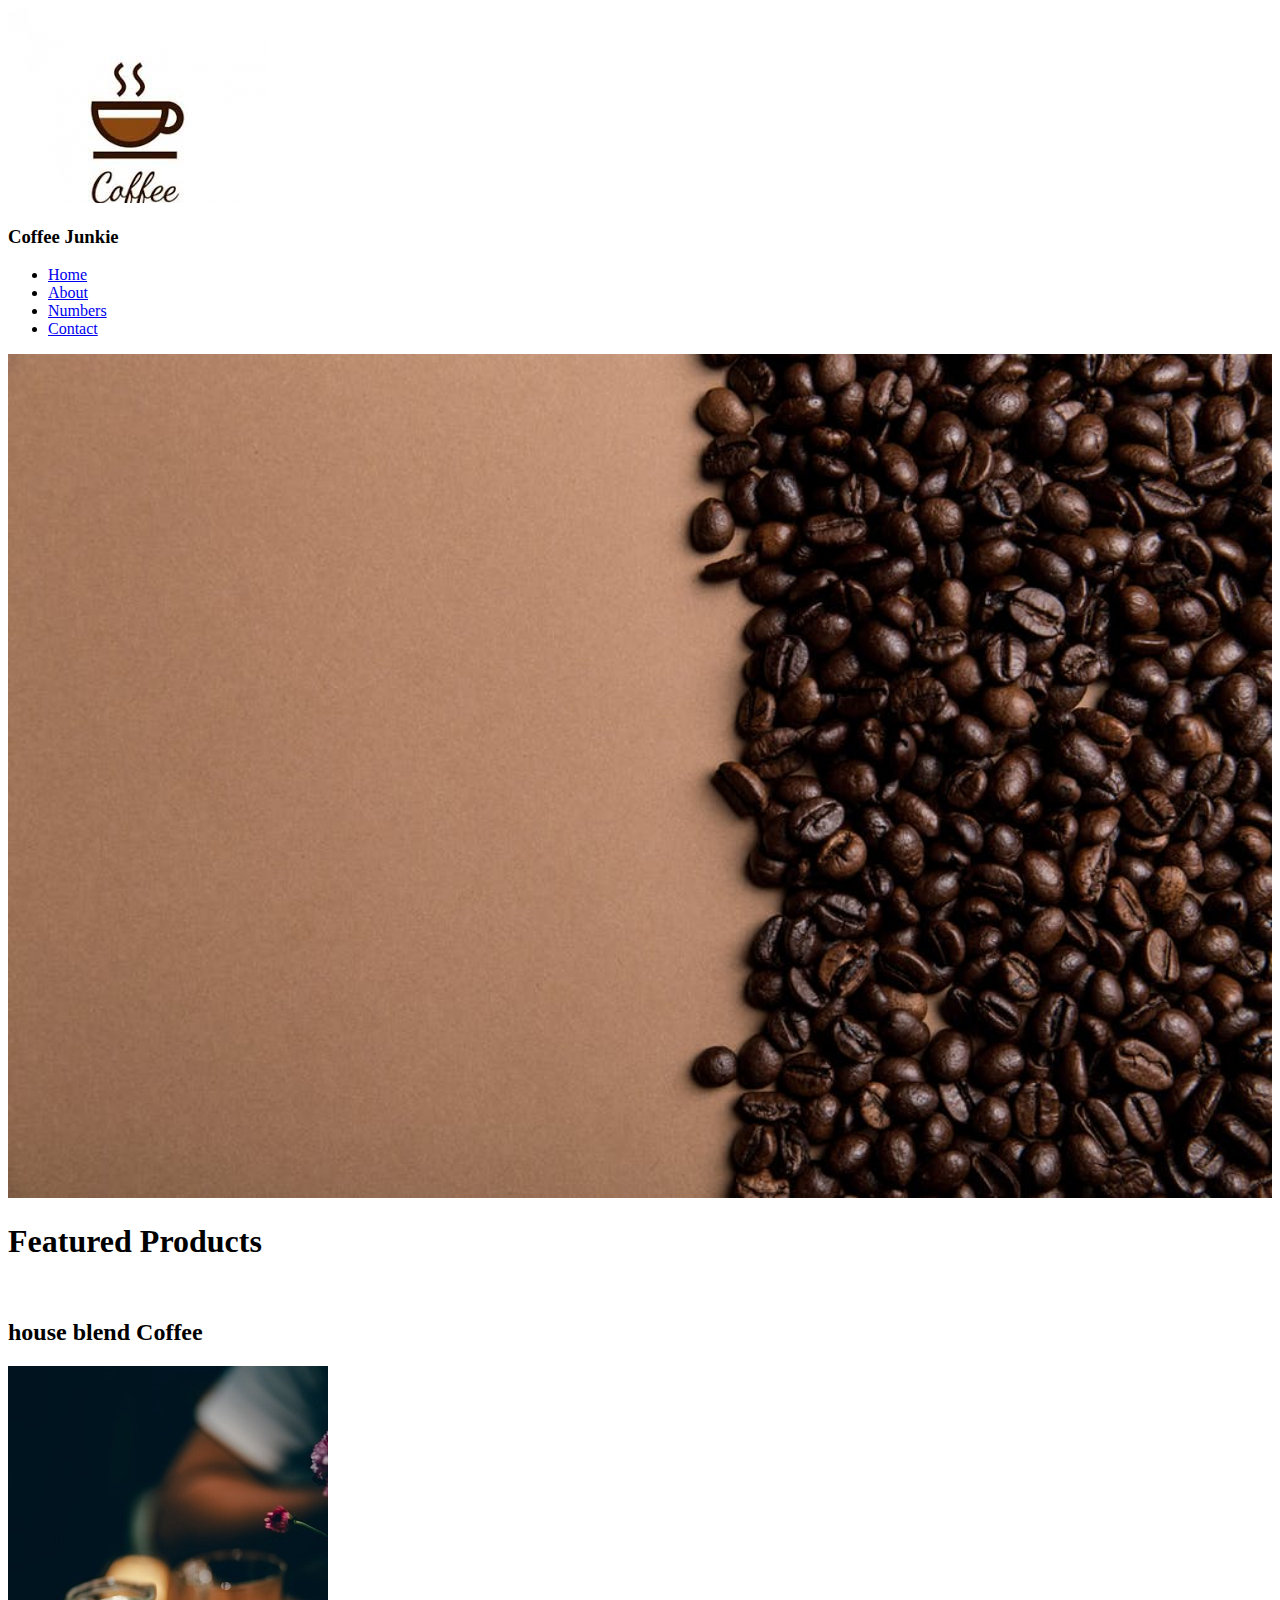
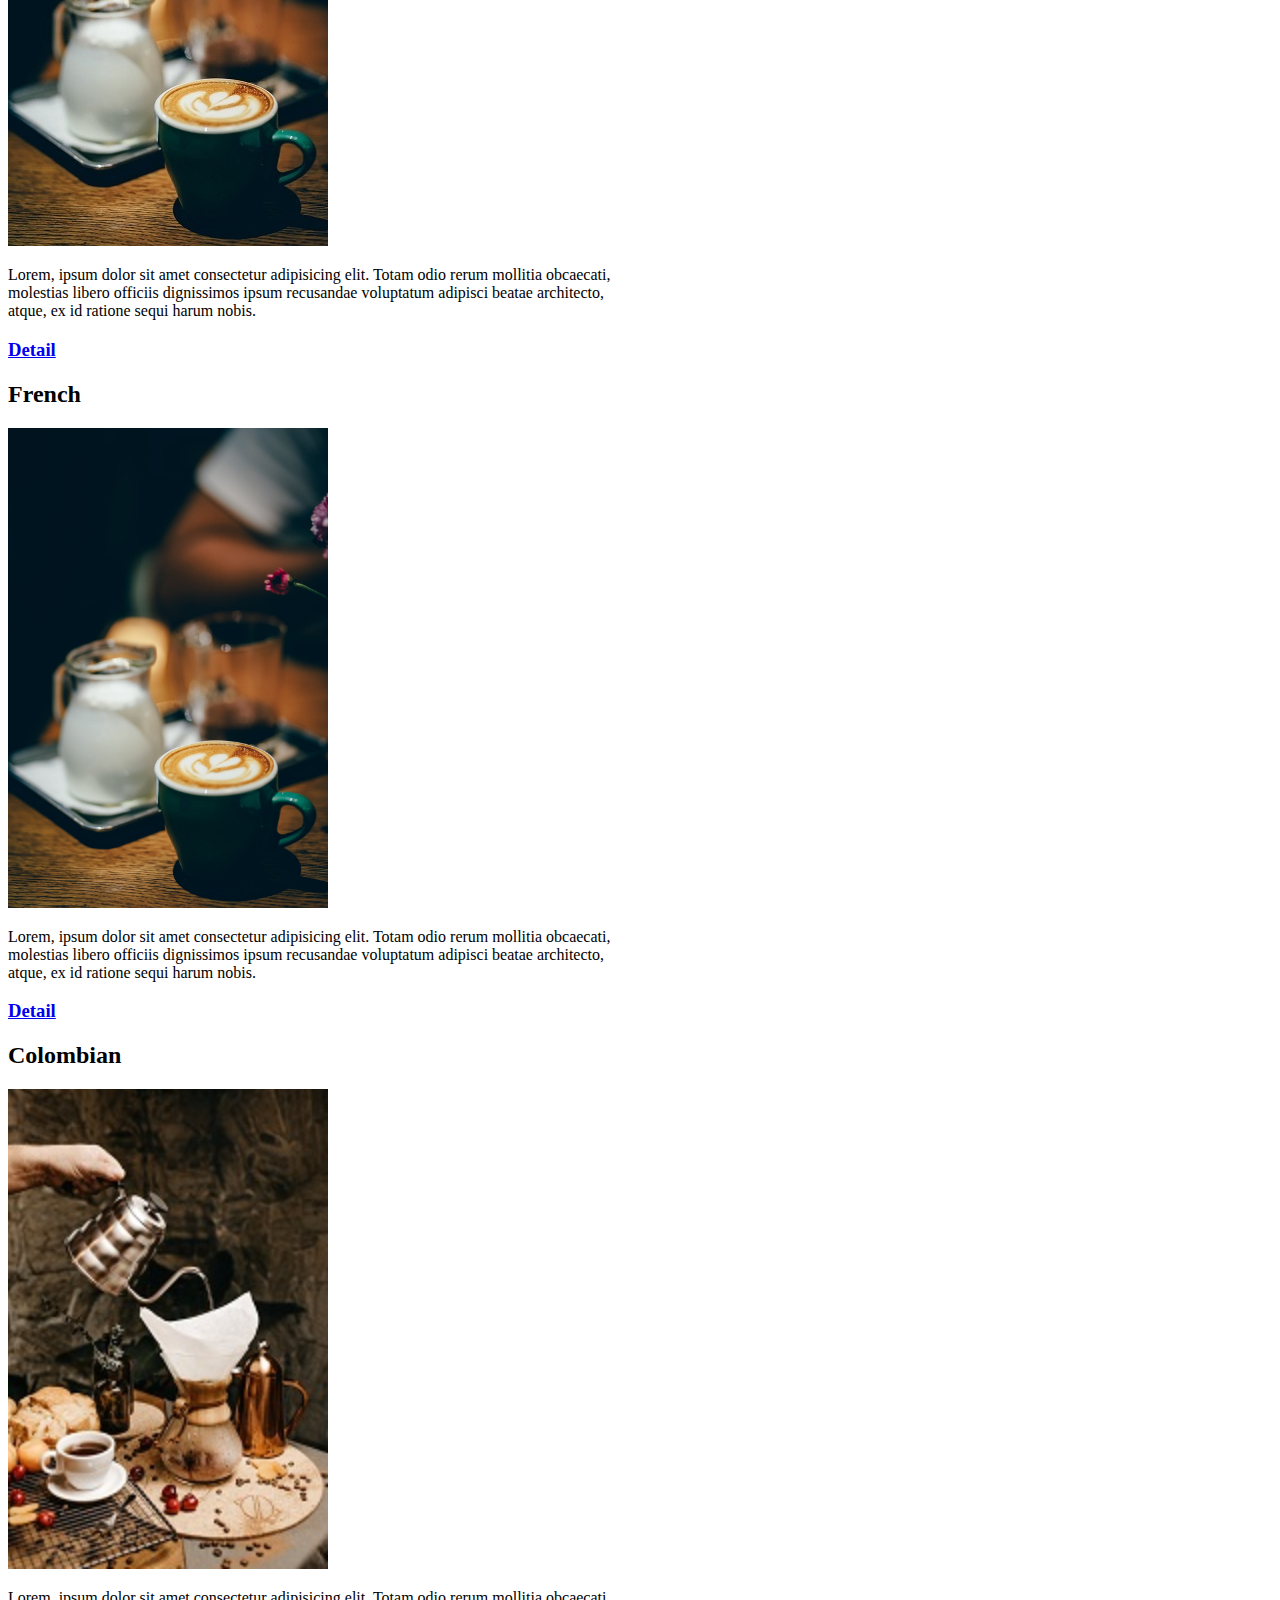
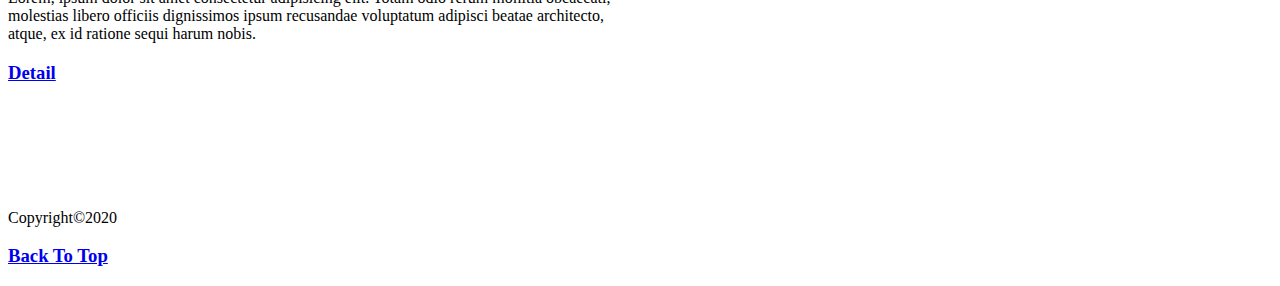
<file: index.html>
<!DOCTYPE html>
<html lang="en">
  <head>
    <meta charset="UTF-8" />
    <meta name="viewport" content="width=device-width, initial-scale=1.0" />
    <title>Coffe junk</title>
  </head>

  <body>
    <img src="./images/logo.jpg" id="logo" alt="coffe logo" />
    <h3>Coffee Junkie</h3>
    <ul>
      <li><a href="index.html">Home</a></li>
      <li><a href="about.html">About</a></li>
      <li><a href="numbers.html">Numbers</a></li>
      <li><a href="contact.html">Contact</a></li>
    </ul>
    <img src="./images/background.jpeg" width="100%" alt="Coffee beans" />
    <br />
    <h1>Featured Products</h1>
    <br />
    <!-- house blend -->
    <h2>house blend Coffee</h2>
    <img src="./images/third.jpeg" width="320" alt="house blend" />
    <p style="width: 50%;">
      Lorem, ipsum dolor sit amet consectetur adipisicing elit. Totam odio rerum
      mollitia obcaecati, molestias libero officiis dignissimos ipsum recusandae
      voluptatum adipisci beatae architecto, atque, ex id ratione sequi harum
      nobis.
    </p>
    <h3><a href="https://www.wikipedia.org" target="_blank">Detail</a></h3>
    <!-- french roast -->
    <h2>French</h2>
    <img src="./images/french roast.jpeg" width="320" alt="french" />
    <p style="width: 50%;">
      Lorem, ipsum dolor sit amet consectetur adipisicing elit. Totam odio rerum
      mollitia obcaecati, molestias libero officiis dignissimos ipsum recusandae
      voluptatum adipisci beatae architecto, atque, ex id ratione sequi harum
      nobis.
    </p>
    <h3><a href="https://www.wikipedia.org" target="_blank">Detail</a></h3>
    <!-- Colombian -->
    <h2>Colombian</h2>
    <img src="./images/colombian.jpeg" width="320" alt="colombian" />
    <p style="width: 50%;">
      Lorem, ipsum dolor sit amet consectetur adipisicing elit. Totam odio rerum
      mollitia obcaecati, molestias libero officiis dignissimos ipsum recusandae
      voluptatum adipisci beatae architecto, atque, ex id ratione sequi harum
      nobis.
    </p>
    <h3><a href="https://www.wikipedia.org" target="_blank">Detail</a></h3>
    <br />
    <br />
    <br />
    <br />
    <br />
    <p>Copyright&copy;2020</p>
    <h3><a href="#logo">Back To Top</a></h3>
  </body>
</html>
</file>
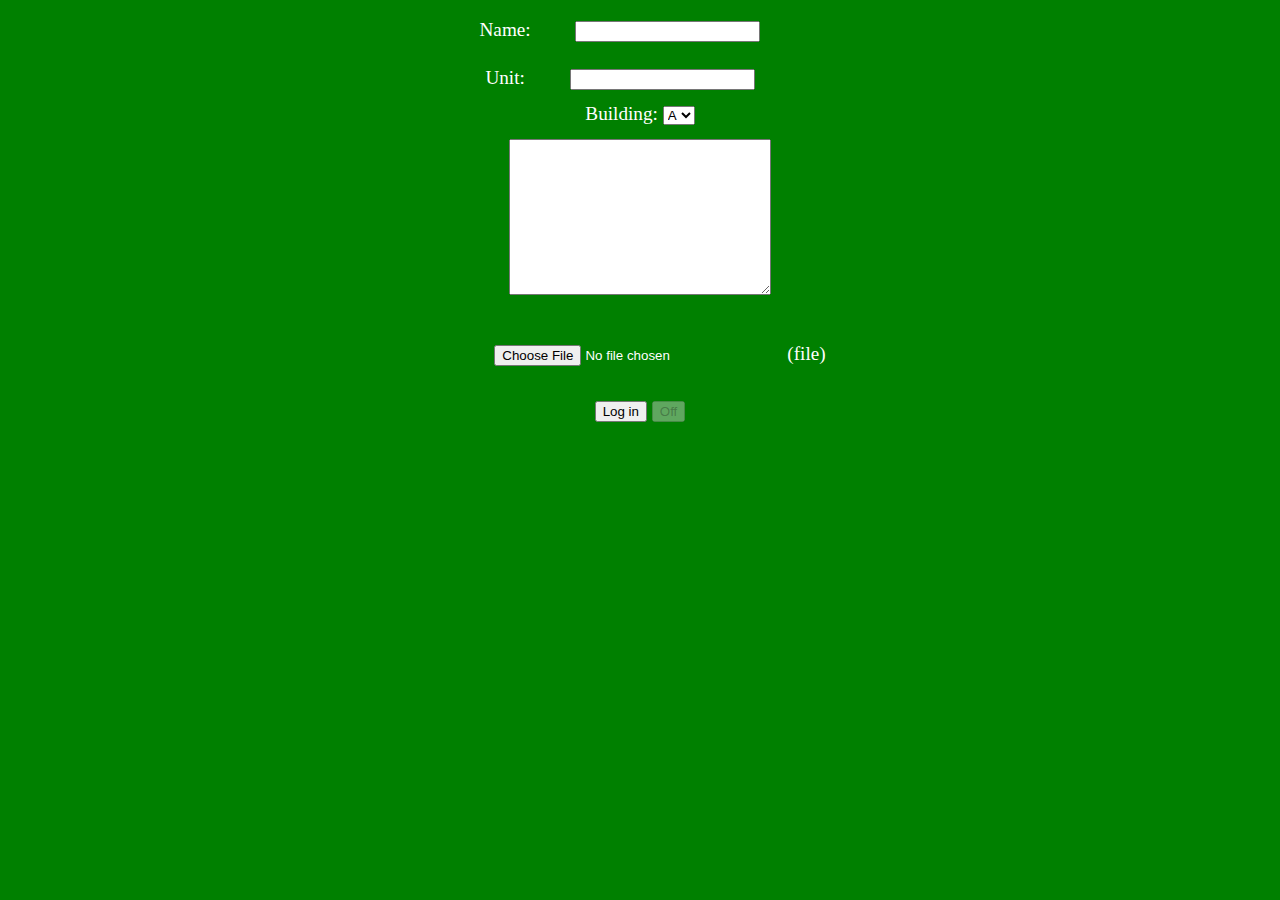
<file: wholeForm/index.html>
<!DOCTYPE html>
<html lang="en">
<head>
    <meta charset="UTF-8">
    <meta http-equiv="X-UA-Compatible" content="IE=edge">
    <meta name="viewport" content="width=device-width, initial-scale=1.0">
    <title>Document</title>
    <link rel="stylesheet" href="/index.css">
</head>
<body>
    <form action="/example/submit.html">

        Name: <input type="text" name="name" id="name1"><br>
        Unit: <input type="number" name="number"> <br>
        Building: <select name="building" id="building"> 
        
            <option value="31A">A</option>
            <option value="31B">B</option>
            <option value="31C">C</option>
        </select> <br>
        <textarea name="text" id="text" cols="30" rows="10"></textarea> <br>
        
        <p><input type="file" id="fil">(file)</p>
        
        <button type="submit" >Log in </button>
        <button disabled>Off</button> 
        
        
        </form>
        <script src="./index.js"></script> 
</body>
</html>
</file>
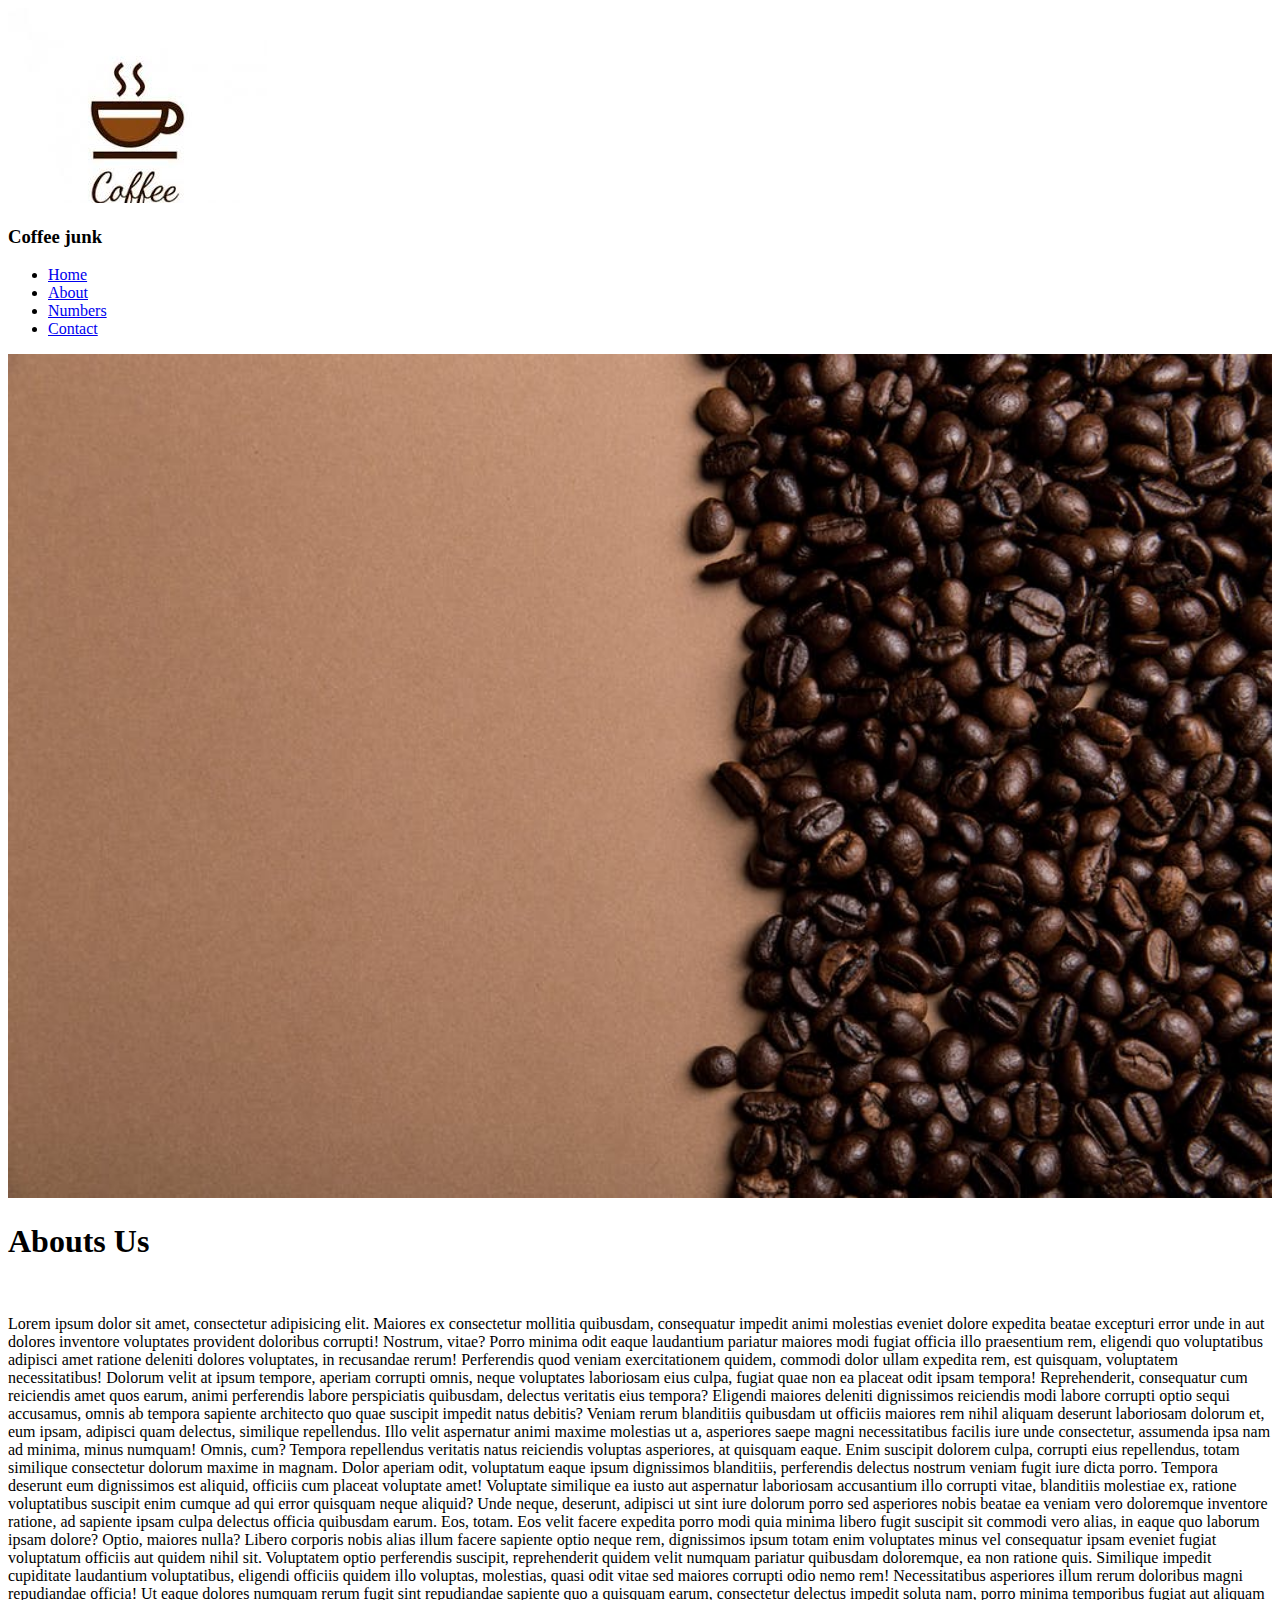
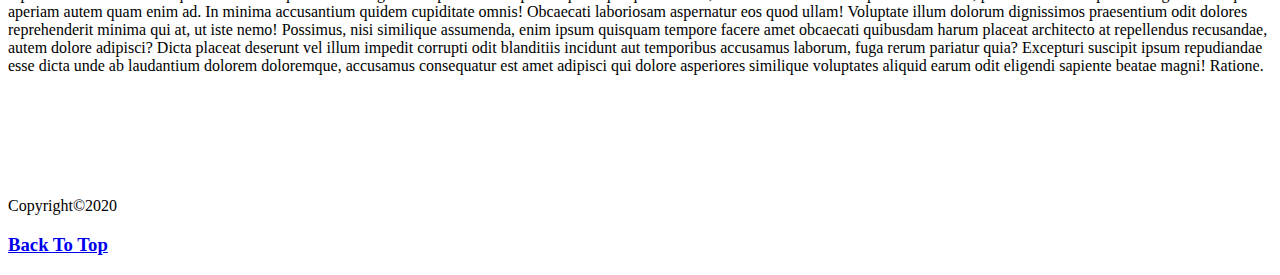
<file: about.html>
<!DOCTYPE html>
<html lang="en">
  <head>
    <meta charset="UTF-8" />
    <meta name="viewport" content="width=device-width, initial-scale=1.0" />
    <title>about</title>
  </head>

  <body>
    <img src="./images/logo.jpg" id="logo" alt="coffe logo" />
    <h3>Coffee junk</h3>
    <ul>
      <li><a href="index.html">Home</a></li>
      <li><a href="about.html">About</a></li>
      <li><a href="numbers.html">Numbers</a></li>
      <li><a href="contact.html">Contact</a></li>
    </ul>
    <img src="./images/background.jpeg" width="100%" alt="Coffee beans" />
    <br />
    <h1>Abouts Us</h1>
    <br />
<p>Lorem ipsum dolor sit amet, consectetur adipisicing elit. Maiores ex consectetur mollitia quibusdam, consequatur impedit animi molestias eveniet dolore expedita beatae excepturi error unde in aut dolores inventore voluptates provident doloribus corrupti! Nostrum, vitae? Porro minima odit eaque laudantium pariatur maiores modi fugiat officia illo praesentium rem, eligendi quo voluptatibus adipisci amet ratione deleniti dolores voluptates, in recusandae rerum! Perferendis quod veniam exercitationem quidem, commodi dolor ullam expedita rem, est quisquam, voluptatem necessitatibus! Dolorum velit at ipsum tempore, aperiam corrupti omnis, neque voluptates laboriosam eius culpa, fugiat quae non ea placeat odit ipsam tempora! Reprehenderit, consequatur cum reiciendis amet quos earum, animi perferendis labore perspiciatis quibusdam, delectus veritatis eius tempora? Eligendi maiores deleniti dignissimos reiciendis modi labore corrupti optio sequi accusamus, omnis ab tempora sapiente architecto quo quae suscipit impedit natus debitis? Veniam rerum blanditiis quibusdam ut officiis maiores rem nihil aliquam deserunt laboriosam dolorum et, eum ipsam, adipisci quam delectus, similique repellendus. Illo velit aspernatur animi maxime molestias ut a, asperiores saepe magni necessitatibus facilis iure unde consectetur, assumenda ipsa nam ad minima, minus numquam! Omnis, cum? Tempora repellendus veritatis natus reiciendis voluptas asperiores, at quisquam eaque. Enim suscipit dolorem culpa, corrupti eius repellendus, totam similique consectetur dolorum maxime in magnam. Dolor aperiam odit, voluptatum eaque ipsum dignissimos blanditiis, perferendis delectus nostrum veniam fugit iure dicta porro. Tempora deserunt eum dignissimos est aliquid, officiis cum placeat voluptate amet! Voluptate similique ea iusto aut aspernatur laboriosam accusantium illo corrupti vitae, blanditiis molestiae ex, ratione voluptatibus suscipit enim cumque ad qui error quisquam neque aliquid? Unde neque, deserunt, adipisci ut sint iure dolorum porro sed asperiores nobis beatae ea veniam vero doloremque inventore ratione, ad sapiente ipsam culpa delectus officia quibusdam earum. Eos, totam. Eos velit facere expedita porro modi quia minima libero fugit suscipit sit commodi vero alias, in eaque quo laborum ipsam dolore? Optio, maiores nulla? Libero corporis nobis alias illum facere sapiente optio neque rem, dignissimos ipsum totam enim voluptates minus vel consequatur ipsam eveniet fugiat voluptatum officiis aut quidem nihil sit. Voluptatem optio perferendis suscipit, reprehenderit quidem velit numquam pariatur quibusdam doloremque, ea non ratione quis. Similique impedit cupiditate laudantium voluptatibus, eligendi officiis quidem illo voluptas, molestias, quasi odit vitae sed maiores corrupti odio nemo rem! Necessitatibus asperiores illum rerum doloribus magni repudiandae officia! Ut eaque dolores numquam rerum fugit sint repudiandae sapiente quo a quisquam earum, consectetur delectus impedit soluta nam, porro minima temporibus fugiat aut aliquam aperiam autem quam enim ad. In minima accusantium quidem cupiditate omnis! Obcaecati laboriosam aspernatur eos quod ullam! Voluptate illum dolorum dignissimos praesentium odit dolores reprehenderit minima qui at, ut iste nemo! Possimus, nisi similique assumenda, enim ipsum quisquam tempore facere amet obcaecati quibusdam harum placeat architecto at repellendus recusandae, autem dolore adipisci? Dicta placeat deserunt vel illum impedit corrupti odit blanditiis incidunt aut temporibus accusamus laborum, fuga rerum pariatur quia? Excepturi suscipit ipsum repudiandae esse dicta unde ab laudantium dolorem doloremque, accusamus consequatur est amet adipisci qui dolore asperiores similique voluptates aliquid earum odit eligendi sapiente beatae magni! Ratione.</p>
    <br />
    <br />
    <br />
    <br />
    <br />
    <p>Copyright&copy;2020</p>
    <h3><a href="#logo">Back To Top</a></h3>
  </body>
</html>
</file>
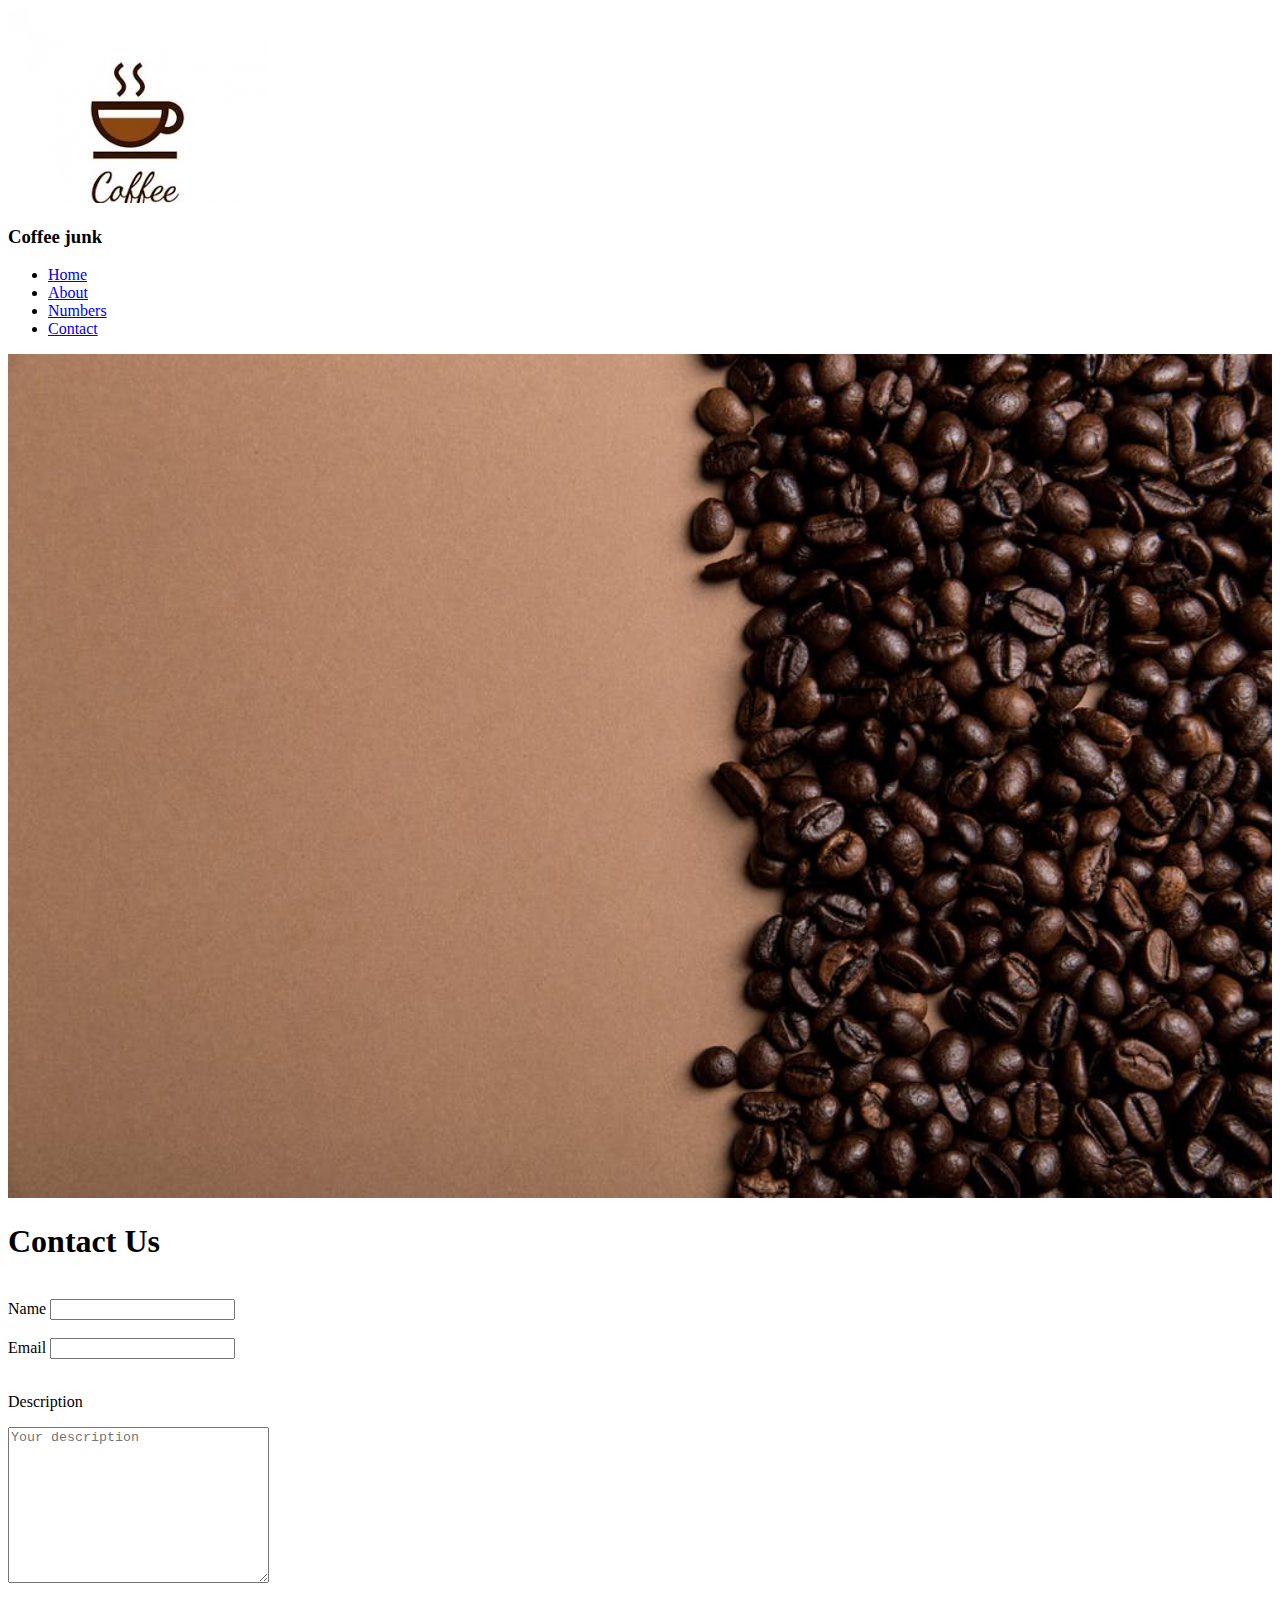
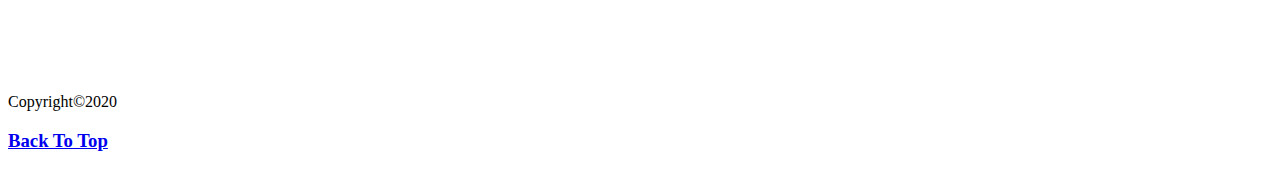
<file: contact.html>
<!DOCTYPE html>
<html lang="en">

<head>
    <meta charset="UTF-8" />
    <meta name="viewport" content="width=device-width, initial-scale=1.0" />
    <title>Contact</title>
</head>

<body>
    <img src="./images/logo.jpg" id="logo" alt="coffe logo" />
    <h3>Coffee junk</h3>
    <ul>
        <li><a href="index.html">Home</a></li>
        <li><a href="about.html">About</a></li>
        <li><a href="numbers.html">Numbers</a></li>
        <li><a href="contact.html">Contact</a></li>
    </ul>
    <img src="./images/background.jpeg" width="100%" alt="Coffee beans" />
    <br />
    <h1>Contact Us</h1>
    <br />
    <form action="">
        <!-- name -->
        <label for="name">Name</label>
        <input type="text" name="name" id="name" />
        <!-- name end -->
        <br>
        <br>
        <!-- email -->
        <label for="email">Email</label>
        <input type="text" name="email" id="email" />
        <!-- email end -->
        <br>
        <br>
        <!-- description -->
        <p>Description</p>
        <textarea name="description" id="" cols="30" rows="10" placeholder="Your description"></textarea>
        <!-- end of desceiption -->



    </form>

       
    <br />
    <br />
    <br />
    <br />
    <br />
    <p>Copyright&copy;2020</p>
    <h3><a href="#logo">Back To Top</a></h3>
</body>

</html>
</file>
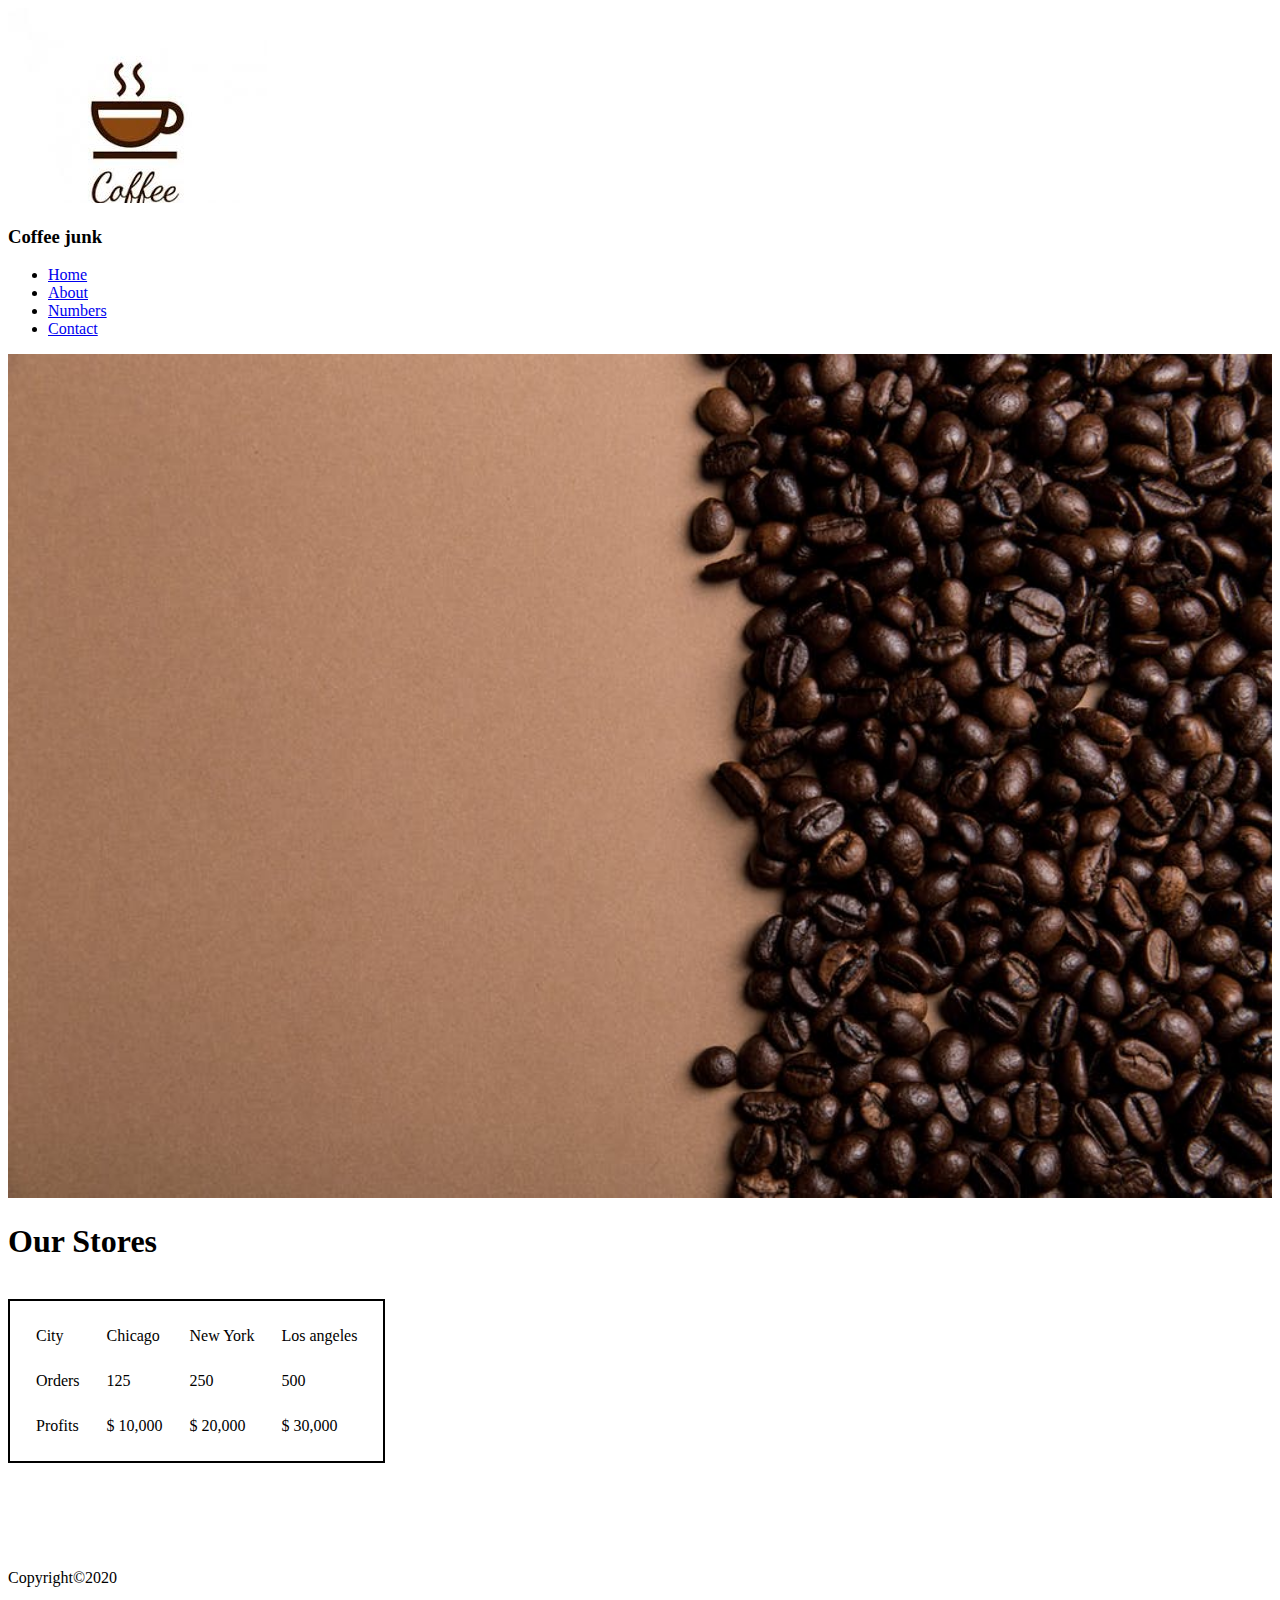
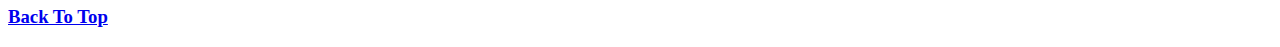
<file: numbers.html>
<!DOCTYPE html>
<html lang="en">
  <head>
    <meta charset="UTF-8" />
    <meta name="viewport" content="width=device-width, initial-scale=1.0" />
    <title>Numbers</title>
  </head>

  <body>
    <img src="./images/logo.jpg" id="logo" alt="coffe logo" />
    <h3>Coffee junk</h3>
    <ul>
      <li><a href="index.html">Home</a></li>
      <li><a href="about.html">About</a></li>
      <li><a href="numbers.html">Numbers</a></li>
      <li><a href="contact.html">Contact</a></li>
    </ul>
    <img src="./images/background.jpeg" width="100%" alt="Coffee beans" />
    <br />
    <h1>Our Stores</h1>
    <br />
    <table style="border: 2px solid black; border-spacing: 25px;">
      <!-- city -->
      <tr>
        <td>City</td>
        <td>Chicago</td>
        <td>New York</td>
        <td>Los angeles</td>
      </tr>
      <!-- end of city -->
      <!-- orders -->
      <tr>
        <td>Orders</td>
        <td>125</td>
        <td>250</td>
        <td>500</td>
      </tr>
      <!-- end of orders -->
      <!-- Profits -->
      <tr>
        <td>Profits</td>
        <td>$ 10,000</td>
        <td>$ 20,000</td>
        <td>$ 30,000</td>
      </tr>
      <!-- end of Profits -->
    </table>
    <br />
    <br />
    <br />
    <br />
    <br />
    <p>Copyright&copy;2020</p>
    <h3><a href="#logo">Back To Top</a></h3>
  </body>
</html>
</file>
<file: index.css>
body {
    background-color: green;
    text-align: center;

}

form {
    color: white;
    font-size: larger;
    font-style: normal;
}
input, textarea {
    margin: 1em 3em;
}
</file>
